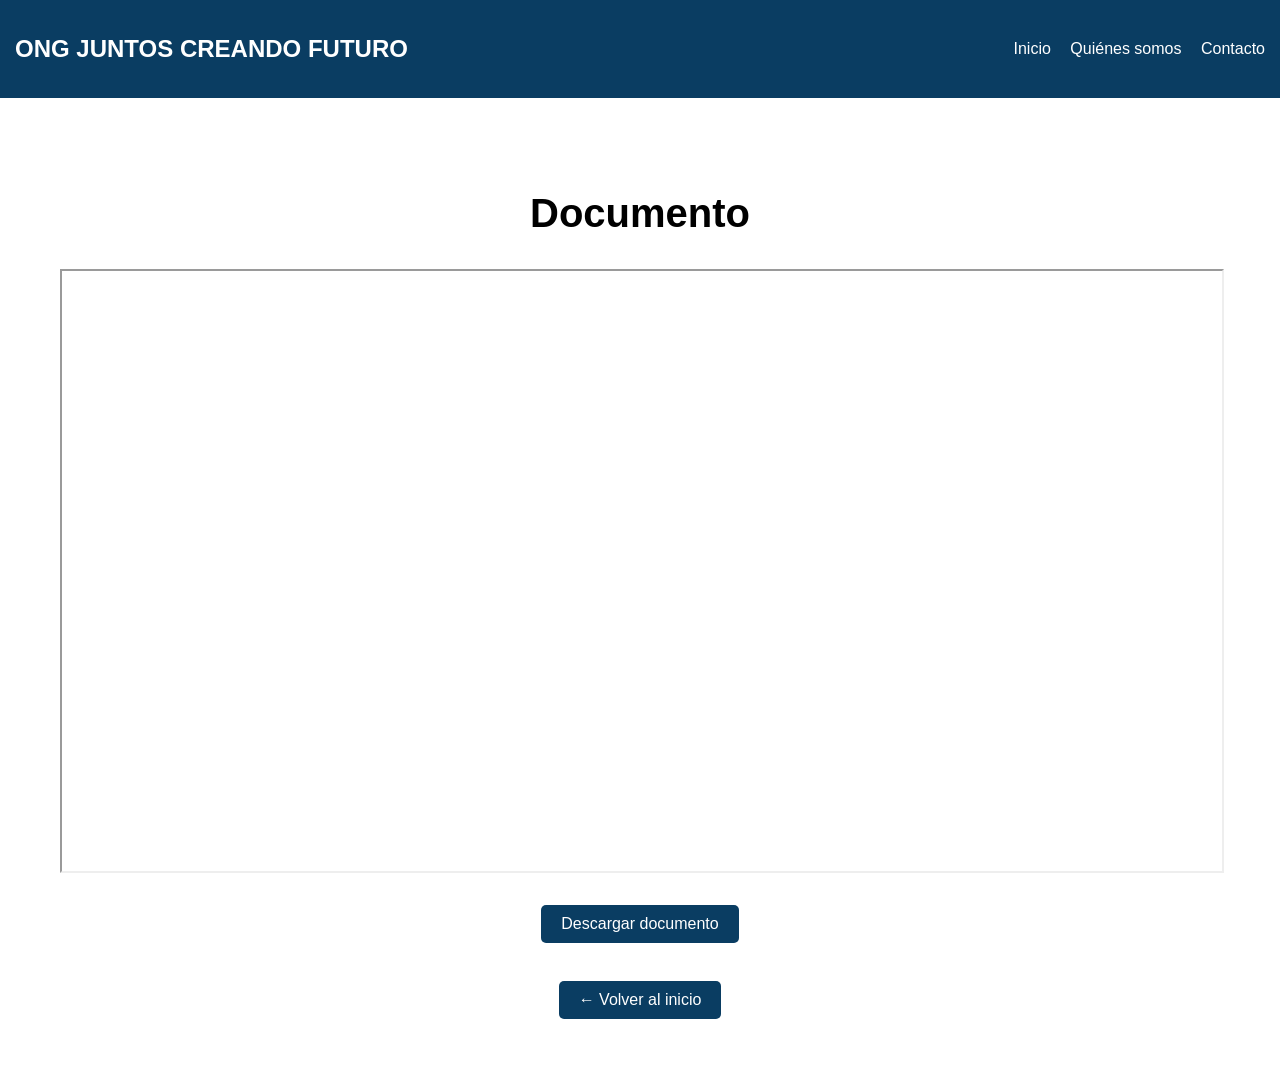
<file: documento.html>
<!DOCTYPE html>
<html lang="es">
<head>
<meta charset="UTF-8">
<title>Documento</title>
<link rel="stylesheet" href="styles.css">
<meta name="viewport" content="width=device-width, initial-scale=1.0">
</head>

<body>
  <div class="menu-toggle" onclick="toggleMenu()">☰</div>
<nav>
  <h2>ONG JUNTOS CREANDO FUTURO</h2>
  <div>
    <a href="index.html">Inicio</a>
    <a href="nosotros.html">Quiénes somos</a>
    <a href="contacto.html">Contacto</a>
  </div>
</nav>

<section>

  <h1 id="tituloDoc">Documento</h1>

  <!-- VISOR -->
  <iframe id="visor" width="100%" height="600px"></iframe>

  <br><br>

  <!-- DESCARGA -->
  <a id="descarga" class="btn" download>Descargar documento</a>

  <br><br>

  <!-- VOLVER -->
  <a href="index.html" class="btn">← Volver al inicio</a>

</section>

<script>
  const params = new URLSearchParams(window.location.search);

  const doc = params.get("doc");
  const titulo = params.get("titulo");

  if (doc) {
    document.getElementById("visor").src = "documentos/" + doc;
    document.getElementById("descarga").href = "documentos/" + doc;
  }

  if (titulo) {
    document.getElementById("tituloDoc").textContent = titulo;
  }
</script>

</body>
</html>
</file>
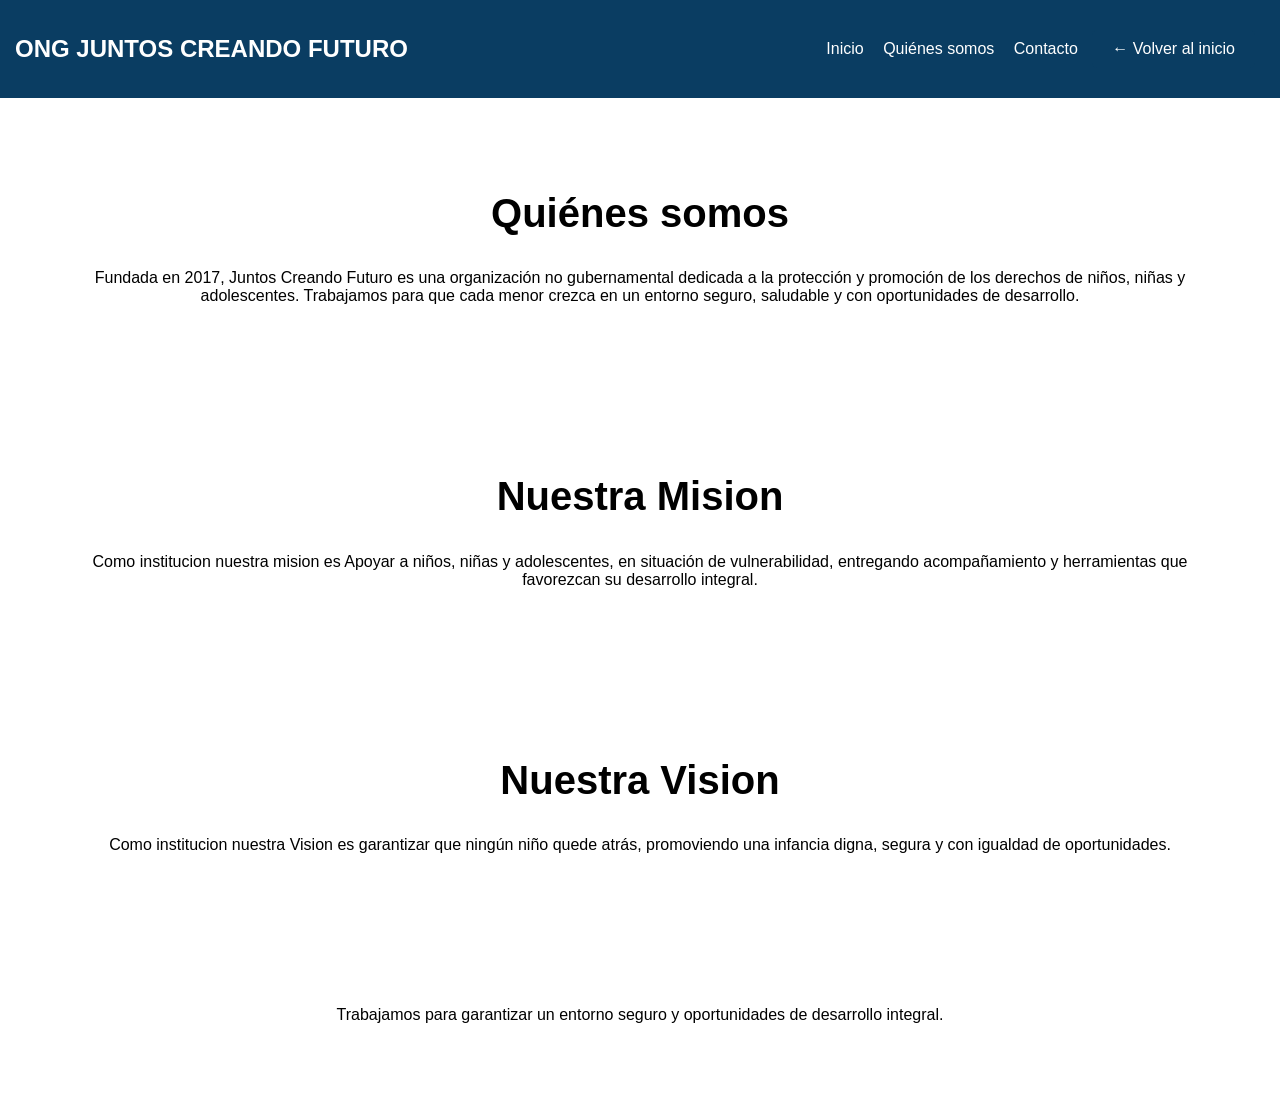
<file: nosotros.html>
<!DOCTYPE html>
<html lang="es">
<head>
<meta charset="UTF-8">
<link rel="stylesheet" href="styles.css">
<meta name="viewport" content="width=device-width, initial-scale=1.0">
</head>

<body>
  <div class="menu-toggle" onclick="toggleMenu()">☰</div>
<nav>
  <h2>ONG JUNTOS CREANDO FUTURO</h2>
  <div>
    <a href="index.html">Inicio</a>
    <a href="nosotros.html">Quiénes somos</a>
    <a href="contacto.html">Contacto</a>
    <a href="index.html" class="btn">← Volver al inicio</a>
  </div>
</nav>

<section>
  <h1>Quiénes somos</h1>

  <p>
    Fundada en 2017, Juntos Creando Futuro es una organización no gubernamental dedicada a la protección
    y promoción de los derechos de niños, niñas y adolescentes. Trabajamos para que cada menor crezca en 
    un entorno seguro, saludable y con oportunidades de desarrollo.
  </p>
</section>
<section>
  <h1>Nuestra Mision </h1>

  <p>
    Como institucion nuestra mision es Apoyar a niños, niñas y adolescentes,
    en situación de vulnerabilidad, entregando acompañamiento y herramientas 
    que favorezcan su desarrollo integral.
  </p>
  </section>
  <section>
    <h1>Nuestra Vision </h1>

  <p>
    Como institucion nuestra Vision es garantizar que ningún niño quede atrás, 
    promoviendo una infancia digna, segura y con igualdad de oportunidades.
  </p>
  
</section>
<section>
  <p>
  Trabajamos para garantizar un entorno seguro y oportunidades de desarrollo integral.
  </p>

</section>

</body>
</html>
</file>
<file: styles.css>
body {
  margin: 0;
  font-family: Arial;
}

/* TEXTO FLEXIBLE */
h1 {
  font-size: clamp(24px, 5vw, 40px);
}

/* NAVBAR */
nav {
  background: #0a3d62;
  color: white;
  padding: 15px;
  display: flex;
  justify-content: space-between;
  align-items: center;
}

/* MENÚ */
.nav-links {
  display: flex;
}

nav a {
  color: white;
  margin-left: 15px;
  text-decoration: none;
}

/* BOTÓN HAMBURGUESA */
.menu-toggle {
  display: none;
  font-size: 25px;
  cursor: pointer;
}

/* HERO */
.hero {
  height: 100vh;
  background-size: cover;
  background-position: center;
  animation: fondo 15s infinite;
}

@keyframes fondo {
  0% { background-image: url("img/foto1.jpg"); }
  50% { background-image: url("img/foto2.jpg"); }
  100% { background-image: url("img/foto3.jpg"); }
}

.overlay {
  background: rgba(0,0,0,0.5);
  height: 100%;
  color: white;
  display: flex;
  flex-direction: column;
  justify-content: center;
  align-items: center;
  animation: fadeIn 1s ease;
}

/* ANIMACIÓN */
@keyframes fadeIn {
  from {opacity: 0;}
  to {opacity: 1;}
}

/* LOGO */
.logo {
  width: 150px;
  margin: 20px;
}

/* SECCIONES */
section {
  padding: 60px;
  text-align: center;
}

/* BOTONES */
.btn {
  display: inline-block;
  background: #0a3d62;
  color: white;
  padding: 10px 20px;
  margin: 10px;
  text-decoration: none;
  border-radius: 5px;
  transition: 0.3s;
}

.btn:hover {
  background: #1e90ff;
}

/* FORM */
input, textarea {
  width: 80%;
  margin: 10px;
  padding: 10px;
}

/* CHAT */
#chatBtn {
  position: fixed;
  bottom: 20px;
  right: 20px;
  padding: 15px;
  border-radius: 50%;
  background: #0a3d62;
  color: white;
  border: none;
  cursor: pointer;
}

#chatBox {
  position: fixed;
  bottom: 80px;
  right: 20px;
  width: 250px;
  height: 300px;
  background: white;
  display: none;
  border: 1px solid #ccc;
  overflow: auto;
  padding: 10px;
}

/* DOCUMENTOS */
.documentos {
  background: #f5f7fa;
}

.doc-grid {
  display: grid;
  grid-template-columns: repeat(auto-fit, minmax(250px, 1fr));
  gap: 15px;
  padding: 20px;
}

.doc-btn {
  background: #0a3d62;
  color: white;
  padding: 15px;
  text-decoration: none;
  border-radius: 8px;
  text-align: center;
  transition: 0.3s;
}

.doc-btn:hover {
  background: #1e90ff;
  transform: scale(1.05);
}

/* 📱 MODO CELULAR */
@media (max-width: 768px) {

  /* HAMBURGUESA */
  .menu-toggle {
    display: block;
  }

  .nav-links {
    display: none;
    flex-direction: column;
    width: 100%;
    background: #0a3d62;
    position: absolute;
    top: 60px;
    left: 0;
    animation: slideDown 0.3s ease;
  }

  .nav-links a {
    padding: 10px;
    border-top: 1px solid #ffffff33;
  }

  .nav-links.active {
    display: flex;
  }

  @keyframes slideDown {
    from {opacity: 0; transform: translateY(-10px);}
    to {opacity: 1; transform: translateY(0);}
  }

  /* HERO */
  .hero {
    height: 70vh;
    padding: 20px;
    text-align: center;
  }

  .hero h1 {
    font-size: 22px;
  }

  .logo {
    width: 100px;
  }

  /* SECCIONES */
  section {
    padding: 20px;
  }

  /* DOCUMENTOS */
  .doc-grid {
    grid-template-columns: 1fr;
  }

  /* BOTONES */
  .btn, .doc-btn {
    width: 100%;
    display: block;
  }

  /* FORM */
  input, textarea {
    width: 100%;
  }

  /* CHAT */
  #chatBox {
    width: 90%;
    right: 5%;
  }
}
.chat-options {
  display: flex;
  flex-direction: column;
  gap: 5px;
  margin-bottom: 10px;
}

.chat-options button {
  background: #1e90ff;
  color: white;
  border: none;
  padding: 8px;
  border-radius: 5px;
  cursor: pointer;
  transition: 0.3s;
}

.chat-options button:hover {
  background: #0a3d62;
}
/* BOTÓN WHATSAPP CONTACTO */
.whatsapp-btn {
  display: inline-flex;
  align-items: center;
  gap: 10px;
  background: #25D366;
  color: white;
  padding: 12px 20px;
  text-decoration: none;
  border-radius: 8px;
  margin-top: 20px;
  transition: 0.3s;
}

.whatsapp-btn:hover {
  background: #1ebe5d;
}

.whatsapp-icon {
  width: 25px;
}

/* BOTÓN FLOTANTE */
#whatsappFloat {
  position: fixed;
  bottom: 80px; /* encima del chat */
  right: 20px;
  background: #25D366;
  padding: 10px;
  border-radius: 50%;
  z-index: 1000;
}

#whatsappFloat img {
  width: 30px;
}
/* CONTENEDOR */
.contacto-container {
  max-width: 600px;
  margin: 50px auto;
  padding: 30px;
  background: white;
  border-radius: 10px;
  box-shadow: 0px 5px 20px rgba(0,0,0,0.1);
}

/* DIRECCIÓN */
.direccion {
  color: #555;
  margin: 5px 0;
}

/* FORM */
.formulario {
  margin-top: 20px;
}

/* INPUT GROUP */
.input-group {
  position: relative;
  margin-bottom: 25px;
}

/* INPUTS */
.input-group input,
.input-group textarea {
  width: 100%;
  padding: 12px;
  border: 1px solid #ccc;
  border-radius: 5px;
  outline: none;
  font-size: 14px;
}

/* TEXTAREA */
.input-group textarea {
  resize: none;
  height: 100px;
}

/* LABELS */
.input-group label {
  position: absolute;
  top: 50%;
  left: 12px;
  color: #888;
  font-size: 14px;
  transform: translateY(-50%);
  pointer-events: none;
  transition: 0.3s;
  background: white;
  padding: 0 5px;
}

/* EFECTO FLOTANTE */
.input-group input:focus + label,
.input-group input:valid + label,
.input-group textarea:focus + label,
.input-group textarea:valid + label {
  top: -8px;
  font-size: 12px;
  color: #0a3d62;
}

/* BOTÓN */
.btn-enviar {
  width: 100%;
  background: #0a3d62;
  color: white;
  padding: 12px;
  border: none;
  border-radius: 5px;
  cursor: pointer;
  transition: 0.3s;
}

.btn-enviar:hover {
  background: #1e90ff;
}
</file>
